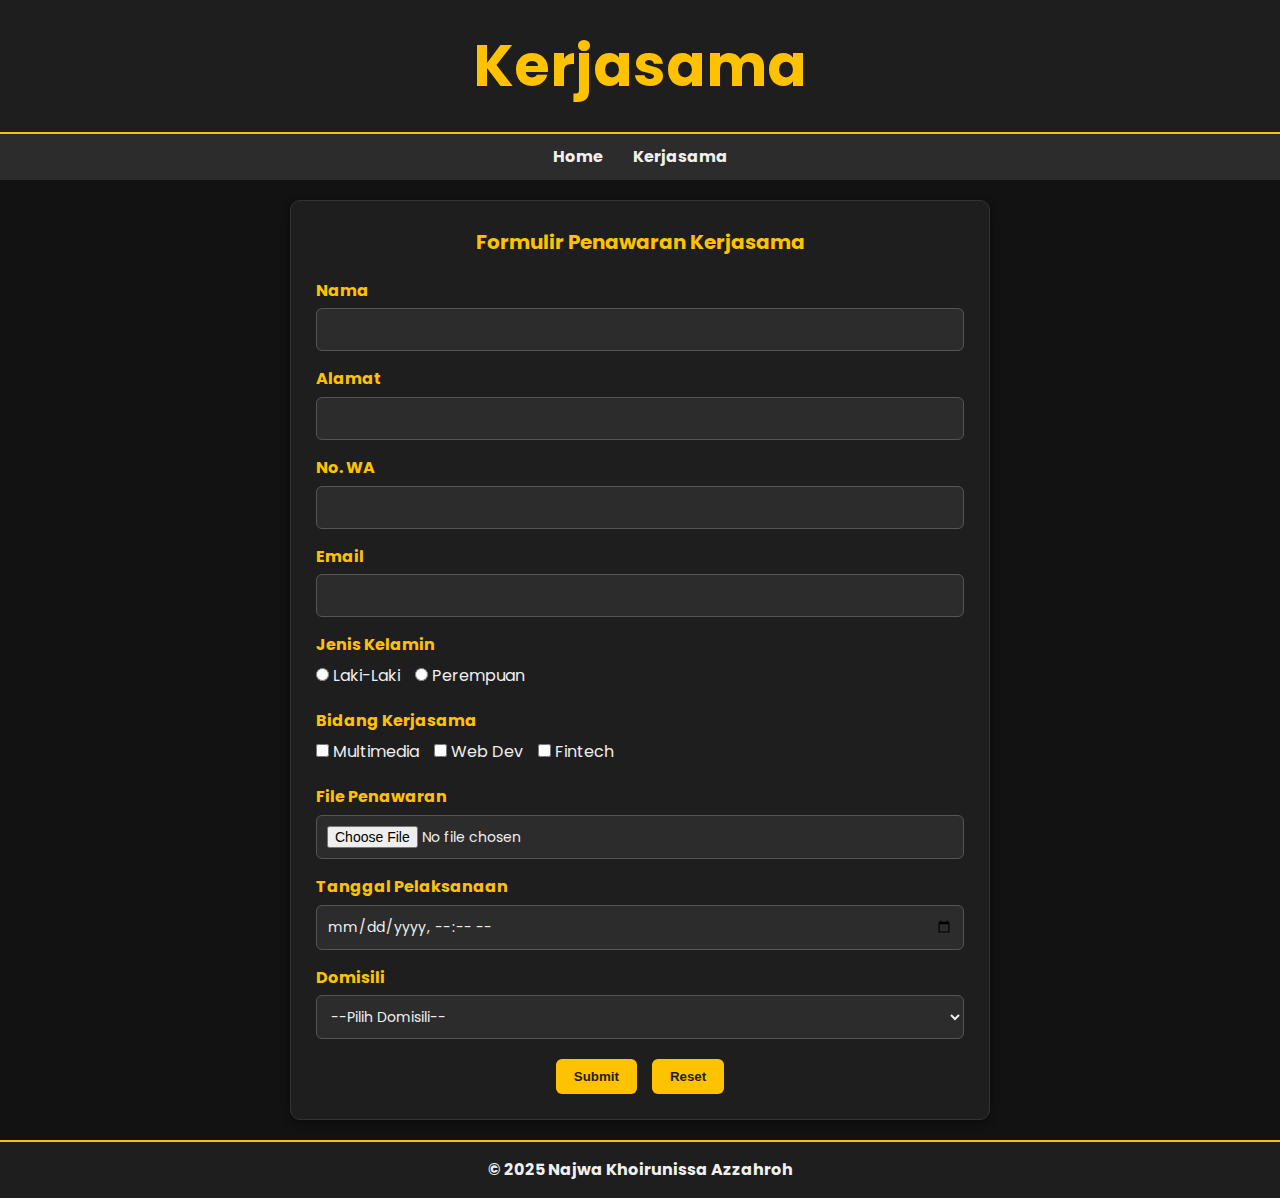
<file: kerjasama.html>
<!DOCTYPE html>
<html lang="id">
<head>
  <meta charset="UTF-8" />
  <meta name="viewport" content="width=device-width, initial-scale=1.0"/>
  <title>Formulir Penawaran Kerjasama</title>
  <link rel="stylesheet" href="style.css" />
</head>
<body>
  <!-- Nama: Najwa Khoirunissa Azzahroh | NIM: 24.12.3256 | Kelas: Sistem Informasi | Tanggal: 17 Mei 2025 -->

  <header>
    <h1>Kerjasama</h1>
  </header>

  <nav>
    <ul>
      <li><a href="index.html">Home</a></li>
      <li><a href="kerjasama.html">Kerjasama</a></li>
    </ul>
  </nav>

  <main>
    <section class="form-section">
      <h2>Formulir Penawaran Kerjasama</h2>
      <form id="formNajwa" action="#" method="post" enctype="multipart/form-data">

        <div class="form-row">
          <label for="nama">Nama</label>
          <input type="text" id="nama" name="nama" required>
        </div>

        <div class="form-row">
          <label for="alamat">Alamat</label>
          <input type="text" id="alamat" name="alamat" required>
        </div>

        <div class="form-row">
          <label for="wa">No. WA</label>
          <input type="text" id="wa" name="wa" required>
        </div>

        <div class="form-row">
          <label for="email">Email</label>
          <input type="email" id="email" name="email" required>
        </div>

        <div class="form-row">
          <label>Jenis Kelamin</label>
          <div class="radio-group">
            <label><input type="radio" name="gender" value="Laki-laki" required> Laki-Laki</label>
            <label><input type="radio" name="gender" value="Perempuan"> Perempuan</label>
          </div>
        </div>

        <div class="form-row">
          <label>Bidang Kerjasama</label>
          <div class="checkbox-group">
            <label><input type="checkbox" name="bidang" value="Multimedia"> Multimedia</label>
            <label><input type="checkbox" name="bidang" value="Web Dev"> Web Dev</label>
            <label><input type="checkbox" name="bidang" value="Fintech"> Fintech</label>
          </div>
        </div>

        <div class="form-row">
          <label for="file">File Penawaran</label>
          <input type="file" id="file" name="file">
        </div>

        <div class="form-row">
          <label for="tanggal">Tanggal Pelaksanaan</label>
          <input type="datetime-local" id="tanggal" name="tanggal">
        </div>

        <div class="form-row">
          <label for="domisili">Domisili</label>
          <select id="domisili" name="domisili">
            <option value="">--Pilih Domisili--</option>
            <option value="Yogyakarta">Yogyakarta</option>
            <option value="Jakarta">Jakarta</option>
            <option value="Bandung">Bandung</option>
            <option value="Surabaya">Surabaya</option>
          </select>
        </div>

        <div class="form-buttons">
          <button type="submit">Submit</button>
          <button type="reset">Reset</button>
        </div>

      </form>
    </section>
  </main>

  <footer>
    <p>&copy; 2025 Najwa Khoirunissa Azzahroh</p>
  </footer>

  <!-- NOTIFIKASI -->
  <script>
    document.getElementById("formNajwa").addEventListener("submit", function(e) {
      e.preventDefault();
      alert("Terima kasih! Formulir Anda telah berhasil dikirim.");
      this.reset(); // reset form setelah submit
    });
  </script>
</body>
</html>
</file>
<file: style.css>
@import url('https://fonts.googleapis.com/css2?family=Poppins:wght@300;400;600&display=swap');

* {
  box-sizing: border-box;
  margin: 0;
  padding: 0;
}

body {
  font-family: 'Poppins', sans-serif;
  background-color: #121212;
  color: #f0f0f0;
  line-height: 1.6;
}

/* HEADER & NAVIGASI */
header {
  background-color: #1e1e1e;
  color: #ffc200;
  padding: 20px;
  text-align: center;
  font-size: 1.8rem;
  font-weight: bold;
  border-bottom: 2px solid #ffc200;
}

nav {
  background-color: #2c2c2c;
}

nav ul {
  display: flex;
  justify-content: center;
  list-style: none;
}

nav ul li {
  margin: 10px 15px;
}

nav ul li a {
  color: #f0f0f0;
  text-decoration: none;
  font-weight: bold;
}

nav ul li a:hover {
  color: #ffc200;
}

/* SECTION UMUM */
section {
  border: 1px solid #333;
  background-color: #1e1e1e;
  padding: 20px;
  margin: 20px auto;
  width: 90%;
  max-width: 1000px;
  border-radius: 10px;
  box-shadow: 0 3px 8px rgba(0,0,0,0.3);
}

/* PROFIL */
.profile-section {
  display: flex;
  flex-wrap: wrap;
  gap: 20px;
  align-items: center;
}

.profile-photo img {
  width: 180px;
  border-radius: 10px;
  border: 2px solid #444;
}

.profile-description {
  flex: 1;
}

.profile-description p {
  word-wrap: break-word;
  word-break: break-word;
  font-size: 16px;
}

/* ANIMATED TEXT */
.animated-text {
  margin-bottom: 10px;
}

.animated {
  position: relative;
}

.animated-info {
  display: inline-block;
  vertical-align: top;
  margin-top: 5px;
  min-width: 300px;
  position: relative;
}

.animated-item {
  color: #ffc200;
  font-size: 28px;
  font-family: 'Poppins', sans-serif;
  line-height: inherit;
  display: block;
  opacity: 0;
  overflow: hidden;
  position: absolute;
  top: -8px;
  right: 0;
  left: 0;
  animation: BottomTotop 6s linear infinite 0s;
}

.animated-item:nth-child(2n+2) { animation-delay: 2s; }
.animated-item:nth-child(3n+3) { animation-delay: 4s; }

@keyframes BottomTotop {
  0% { opacity: 0; }
  5% { opacity: 0; transform: translateY(10px); }
  10% { opacity: 1; transform: translateY(0); }
  25% { opacity: 1; transform: translateY(0); }
  30% { opacity: 0; transform: translateY(10px); }
  100% { opacity: 0; }
}

/* SKILL & VIDEO */
.skill-video {
  display: flex;
  flex-wrap: wrap;
  gap: 20px;
  justify-content: space-between;
}

.skill-table, .video-embed {
  flex: 1;
  min-width: 300px;
}

table {
  width: 100%;
  border-collapse: collapse;
  margin-top: 10px;
}

table, th, td {
  border: 1px solid #555;
}

th {
  background-color: #2c2c2c;
  color: #ffc200;
  padding: 10px;
}

td {
  padding: 8px;
}

iframe {
  border-radius: 8px;
  border: 2px solid #333;
  width: 100%;
  height: 200px;
}

/* GALERI & SOSMED */
.gallery-social {
  display: flex;
  flex-wrap: wrap;
  gap: 20px;
  justify-content: space-between;
}

.gallery img {
  width: 105px;
  height: 49px;
  object-fit: cover;
  border-radius: 5px;
  border: 1px solid #666;
  margin: 5px;
  transition: transform 0.2s ease;
}

.gallery img:hover {
  transform: scale(1.05);
}

.social a {
  display: block;
  margin: 5px 0;
  text-decoration: none;
  color: #f0f0f0;
}

.social a:hover {
  color: #ffc200;
}

/* FORM SECTION */
.form-section {
  background-color: #1e1e1e;
  color: #f0f0f0;
  max-width: 700px;
  margin: 20px auto;
  padding: 25px;
  border: 1px solid #333;
  border-radius: 10px;
  box-shadow: 0 3px 8px rgba(0,0,0,0.4);
}

.form-section h2 {
  text-align: center;
  font-size: 20px;
  margin-bottom: 20px;
  color: #ffc200;
}

.form-row {
  display: flex;
  flex-direction: column;
  margin-bottom: 15px;
}

.form-row label {
  font-weight: bold;
  margin-bottom: 5px;
  color: #ffc200;
}

input[type="text"],
input[type="email"],
input[type="file"],
input[type="datetime-local"],
select,
textarea {
  padding: 10px;
  background-color: #2c2c2c;
  border: 1px solid #555;
  border-radius: 6px;
  color: #f0f0f0;
  font-family: 'Poppins', sans-serif;
  font-size: 14px;
}

textarea {
  resize: vertical;
}

.radio-group,
.checkbox-group {
  display: flex;
  gap: 15px;
  flex-wrap: wrap;
}

.radio-group label,
.checkbox-group label {
  font-weight: normal;
  color: #f0f0f0;
}

.form-buttons {
  display: flex;
  justify-content: center;
  gap: 15px;
  margin-top: 20px;
}

.form-buttons button {
  padding: 10px 18px;
  background-color: #ffc200;
  color: #1e1e1e;
  border: none;
  font-weight: bold;
  border-radius: 6px;
  cursor: pointer;
  transition: background-color 0.3s ease;
}

.form-buttons button:hover {
  background-color: #e6ae00;
}

/* FOOTER */
footer {
  background-color: #1e1e1e;
  color: #f0f0f0;
  text-align: center;
  padding: 15px;
  font-weight: bold;
  border-top: 2px solid #ffc200;
}

/* RESPONSIVE */
@media (max-width: 768px) {
  body {
    padding: 0 10px;
  }

  header h1 {
    font-size: 1.5rem;
    padding: 10px 0;
  }

  .profile-section,
  .skill-video,
  .gallery-social {
    flex-direction: column;
    align-items: center;
  }

  nav ul {
    flex-direction: column;
    align-items: center;
  }

  .profile-description {
    text-align: center;
  }

  .animated-item {
    font-size: 20px;
  }

  .form-buttons {
    flex-direction: column;
    align-items: stretch;
  }

  .form-buttons button {
    width: 100%;
  }

  .radio-group,
  .checkbox-group {
    flex-direction: column;
  }

  section {
    width: 95%;
    padding: 15px;
  }
}

.education-section {
  background-color: #1e1e1e;
  border: 1px solid #333;
  padding: 20px;
  margin: 20px auto;
  width: 90%;
  max-width: 1000px;
  border-radius: 10px;
  box-shadow: 0 3px 8px rgba(0,0,0,0.3);
}

.education-section h2 {
  color: #ffffff;
  margin-bottom: 10px;
  font-size: 1.5rem;
}

.education-section ul {
  list-style-type: square;
  padding-left: 20px;
}

.education-section li {
  margin-bottom: 8px;
}
</file>
